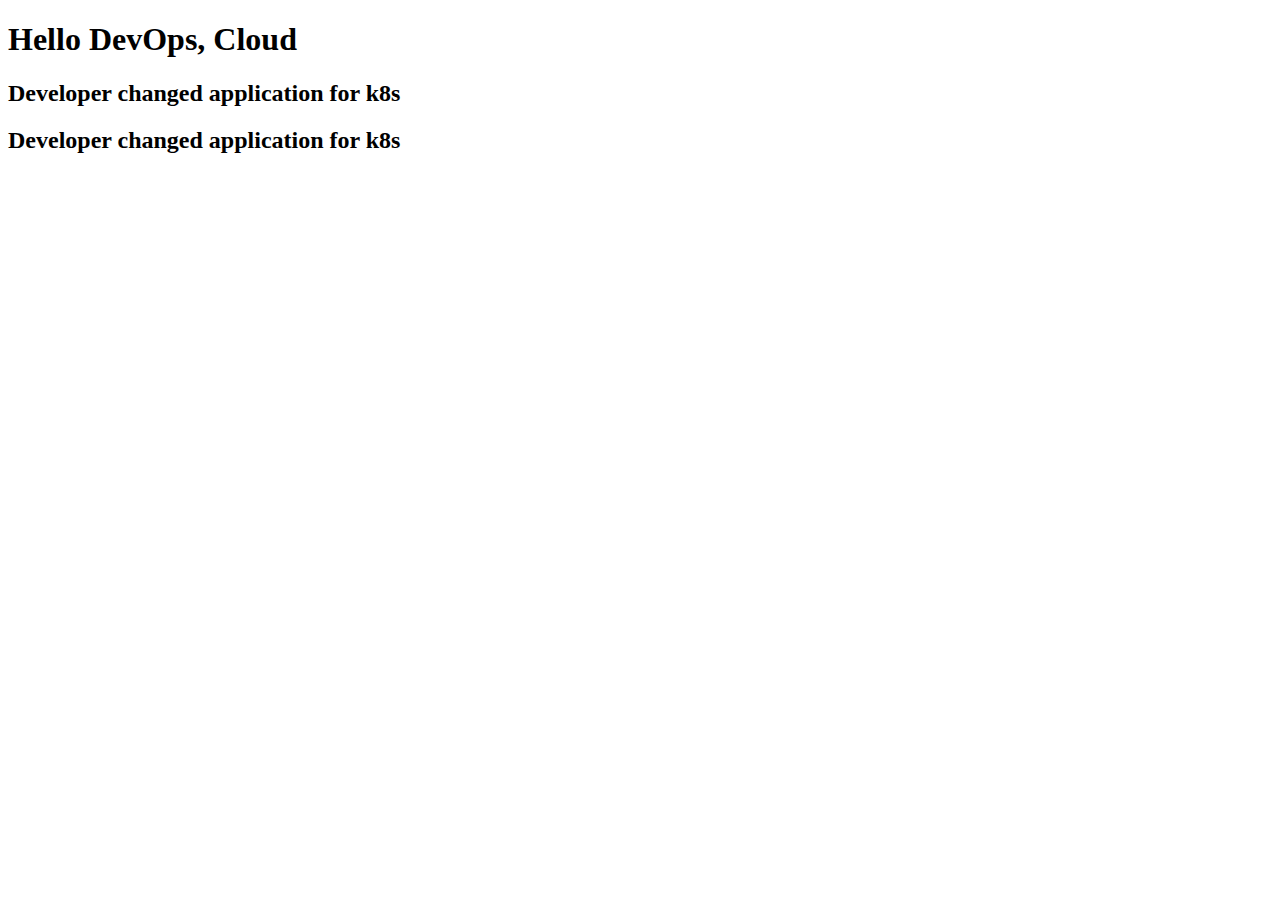
<file: src/main/resources/templates/home/index.html>
<!DOCTYPE html>
<html layout:decorator="layout">
	<head>
		<title>Home for Devops</title>
	</head>
	<body>
		<div layout:fragment="content">
            <h1>Hello DevOps, Cloud</h1>
			<h2> Developer changed application for k8s </h2>
			<h2> Developer changed application for k8s </h2>
			
			
        </div>
	</body>
</html>
</file>
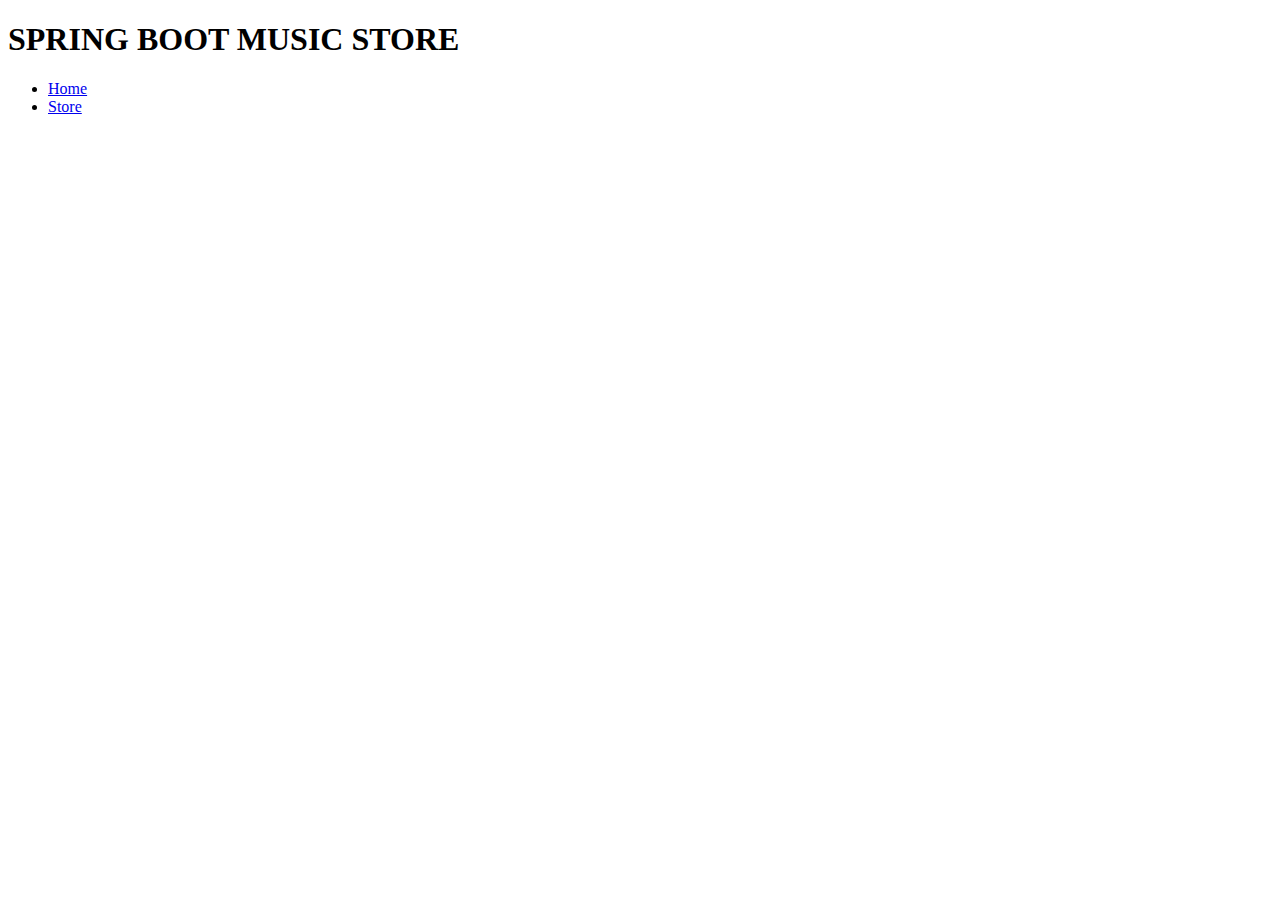
<file: src/main/resources/templates/layout.html>
<!DOCTYPE html>
<html>
<head>
    <title>default</title>
    <link rel="stylesheet" th:href="@{/style.css}"></link>
</head>
<body>
   <div th:fragment="header" id="header">
        <h1>
            SPRING BOOT MUSIC STORE</h1>
        <ul id="navlist">
            <li class="first">
            	<a href="/" id="current">Home</a>
            </li>
            <li>
            	<a href="/store/">Store</a>
            </li>
        </ul>
    </div>
    <div layout:fragment="content" />
</body>
</html>
</file>
